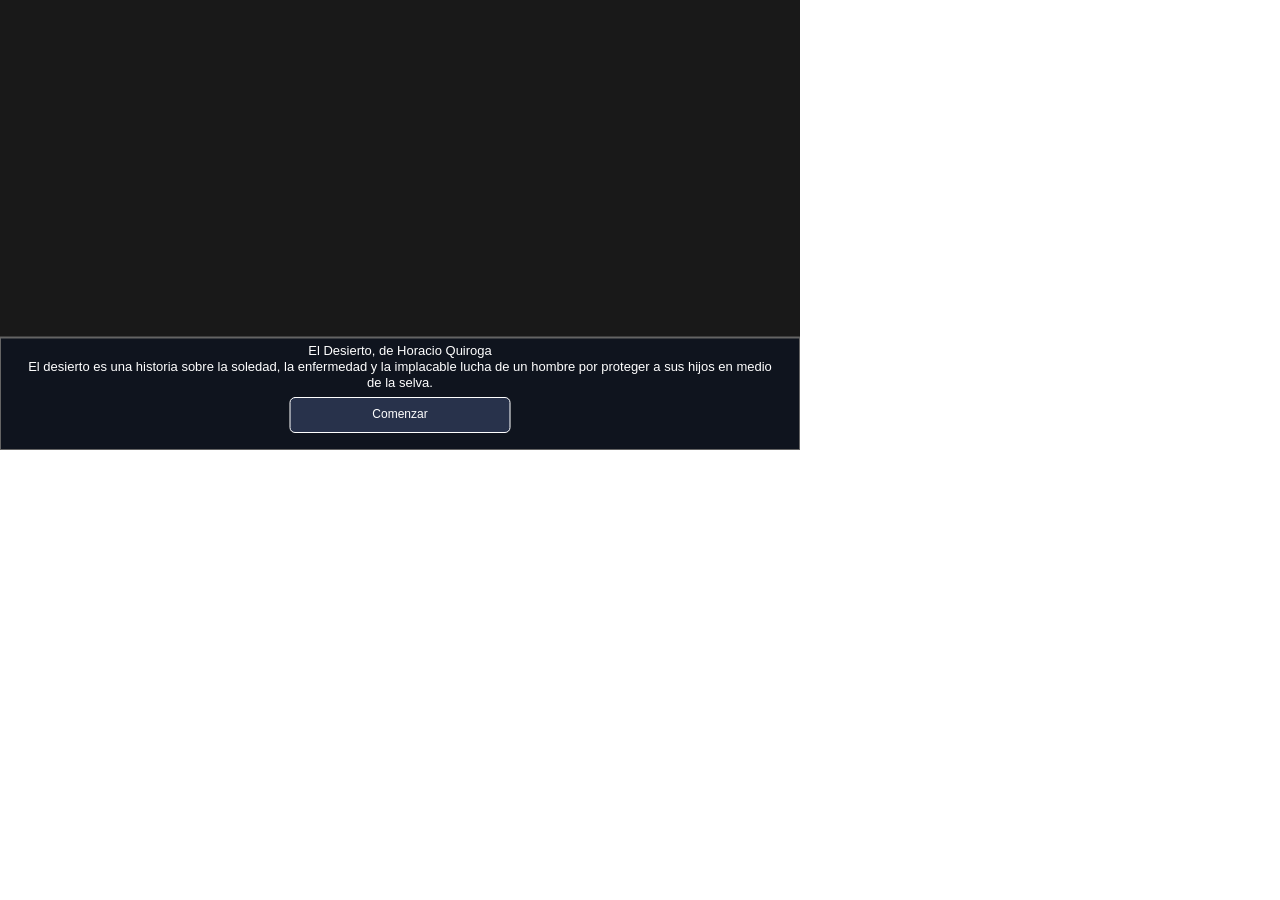
<file: pmiw_tpfinal/index.html>
<!DOCTYPE html>
<html>
<head>
  <meta charset="utf-8">
  <meta name="viewport" content="width=device-width, initial-scale=1.0">

  <!-- PLEASE NO CHANGES BELOW THIS LINE (UNTIL I SAY SO) -->
  <script language="javascript" type="text/javascript" src="libraries/p5.min.js"></script>
  <script language="javascript" type="text/javascript" src="pmiw_tpfinal.js"></script>
  <!-- OK, YOU CAN MAKE CHANGES BELOW THIS LINE AGAIN -->

  <style>
    body {
      padding: 0;
      margin: 0;
    }
  </style>
</head>

<body>
</body>
</html>
</file>
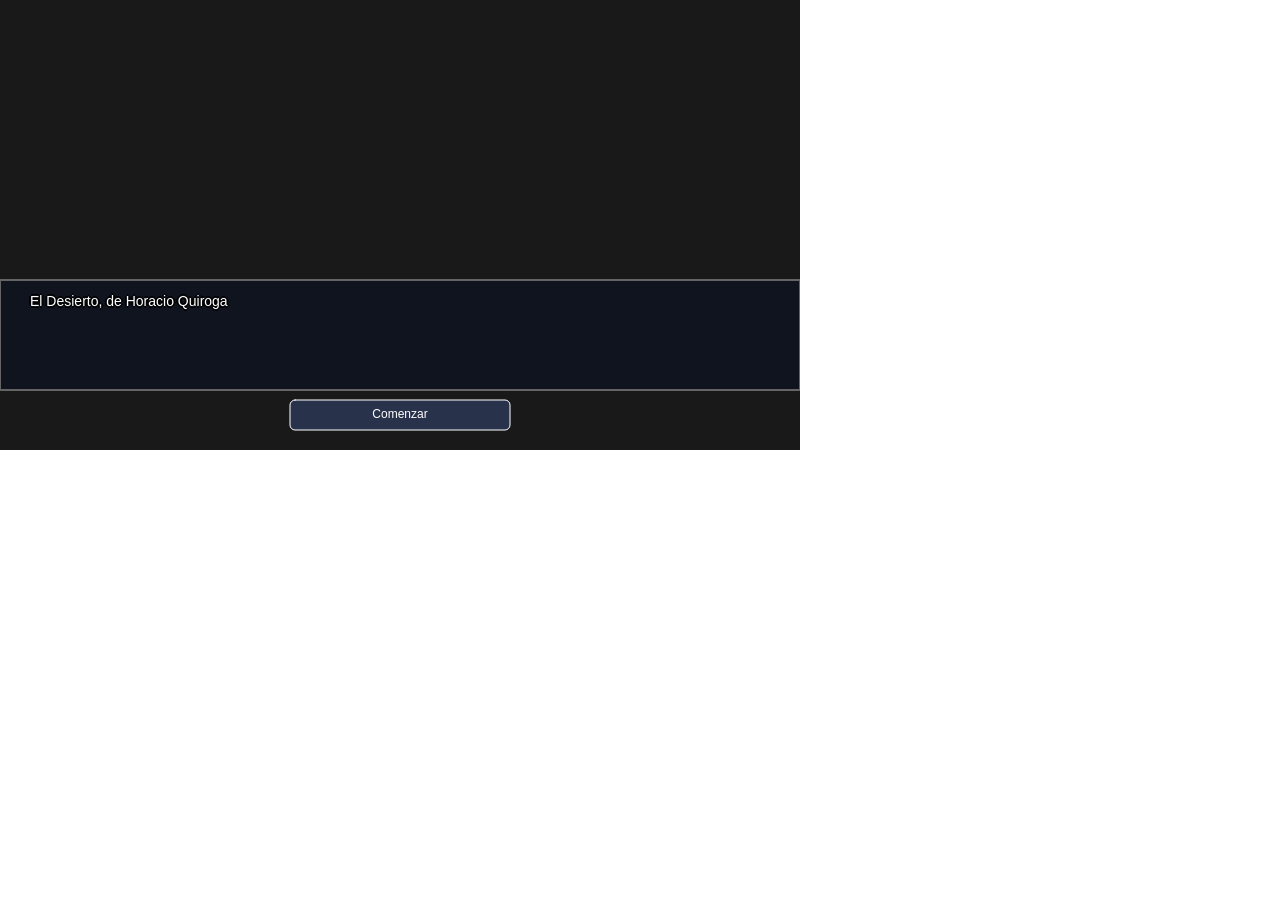
<file: pmiw_tpfinal2_0/index.html>
<!DOCTYPE html>
<html>
<head>
  <meta charset="utf-8">
  <meta name="viewport" content="width=device-width, initial-scale=1.0">

  <!-- PLEASE NO CHANGES BELOW THIS LINE (UNTIL I SAY SO) -->
  <script language="javascript" type="text/javascript" src="libraries/p5.min.js"></script>
  <script language="javascript" type="text/javascript" src="pmiw_tpfinal2_0.js"></script>
  <!-- OK, YOU CAN MAKE CHANGES BELOW THIS LINE AGAIN -->

  <style>
    body {
      padding: 0;
      margin: 0;
    }
  </style>
</head>

<body>
</body>
</html>
</file>
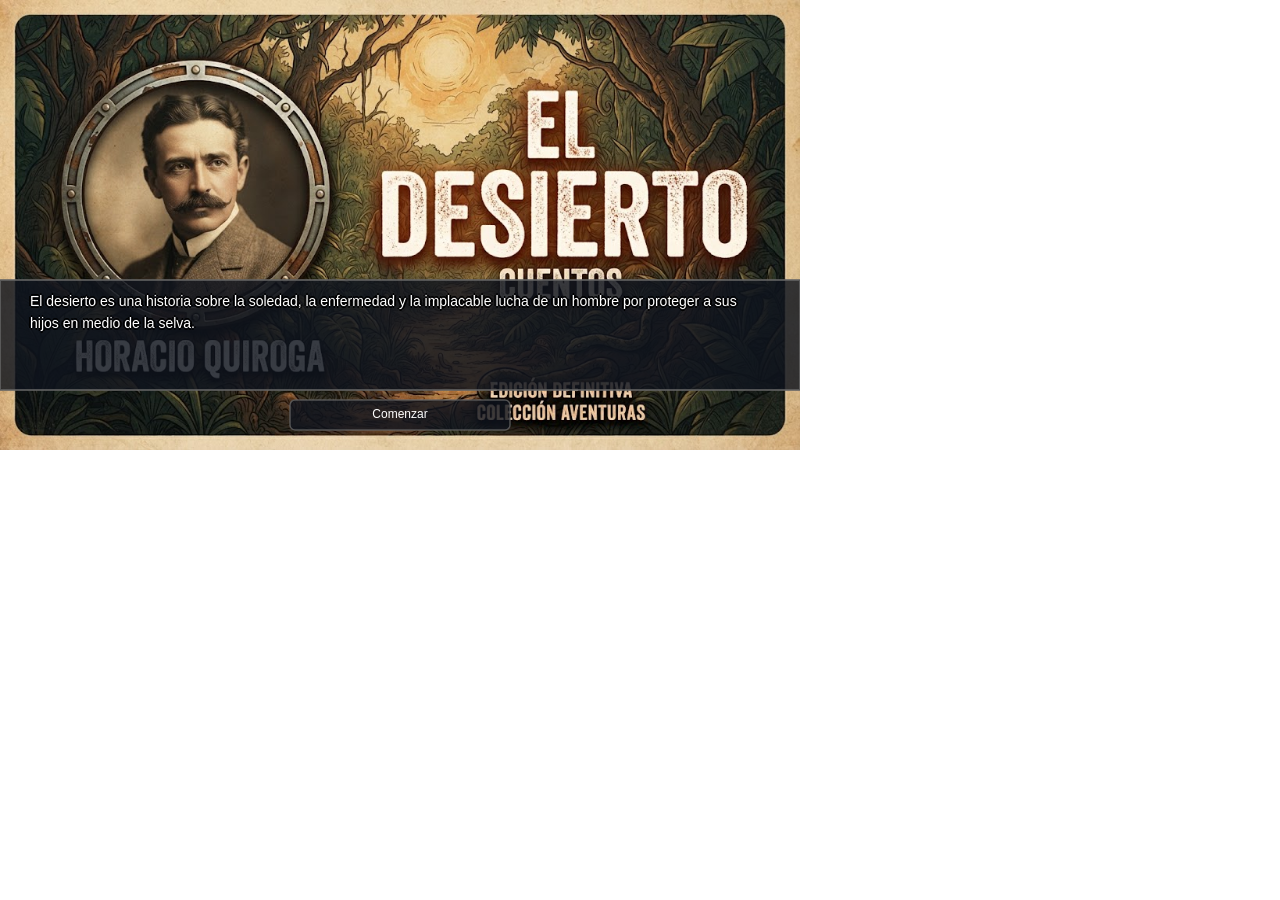
<file: pmiw_tpfinal3_0/index.html>
<!DOCTYPE html>
<html>
<head>
  <meta charset="utf-8">
  <meta name="viewport" content="width=device-width, initial-scale=1.0">

  <!-- PLEASE NO CHANGES BELOW THIS LINE (UNTIL I SAY SO) -->
  <script language="javascript" type="text/javascript" src="libraries/p5.min.js"></script>
  <script language="javascript" type="text/javascript" src="pmiw_tpfinal3_0.js"></script>
  <!-- OK, YOU CAN MAKE CHANGES BELOW THIS LINE AGAIN -->

  <style>
    body {
      padding: 0;
      margin: 0;
    }
  </style>
</head>

<body>
</body>
</html>
</file>
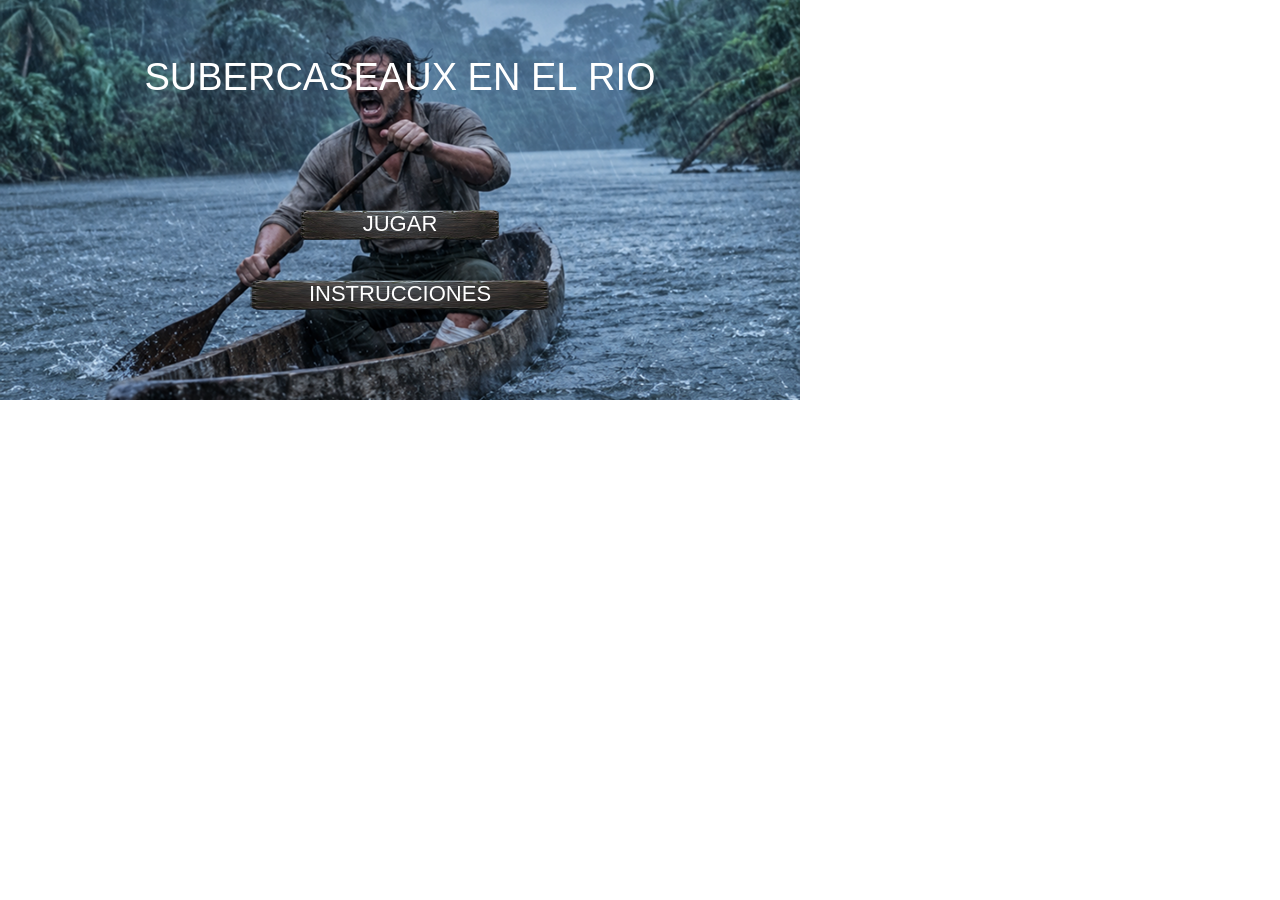
<file: tpfinalparte2/index.html>
<!DOCTYPE html>
<html>
<head>
  <meta charset="utf-8">
  <meta name="viewport" content="width=device-width, initial-scale=1.0">

  <!-- PLEASE NO CHANGES BELOW THIS LINE (UNTIL I SAY SO) -->
  <script language="javascript" type="text/javascript" src="libraries/p5.min.js"></script>
  <script language="javascript" type="text/javascript" src="libraries/p5.sound.min.js"></script>
  <script language="javascript" type="text/javascript" src="Barc.js"></script>
  <script language="javascript" type="text/javascript" src="Bot.js"></script>
  <script language="javascript" type="text/javascript" src="Esc.js"></script>
  <script language="javascript" type="text/javascript" src="Jueg.js"></script>
  <script language="javascript" type="text/javascript" src="Roc.js"></script>
  <script language="javascript" type="text/javascript" src="tpfinalparte2.js"></script>
  <!-- OK, YOU CAN MAKE CHANGES BELOW THIS LINE AGAIN -->

  <style>
    body {
      padding: 0;
      margin: 0;
    }
  </style>
</head>

<body>
</body>
</html>
</file>
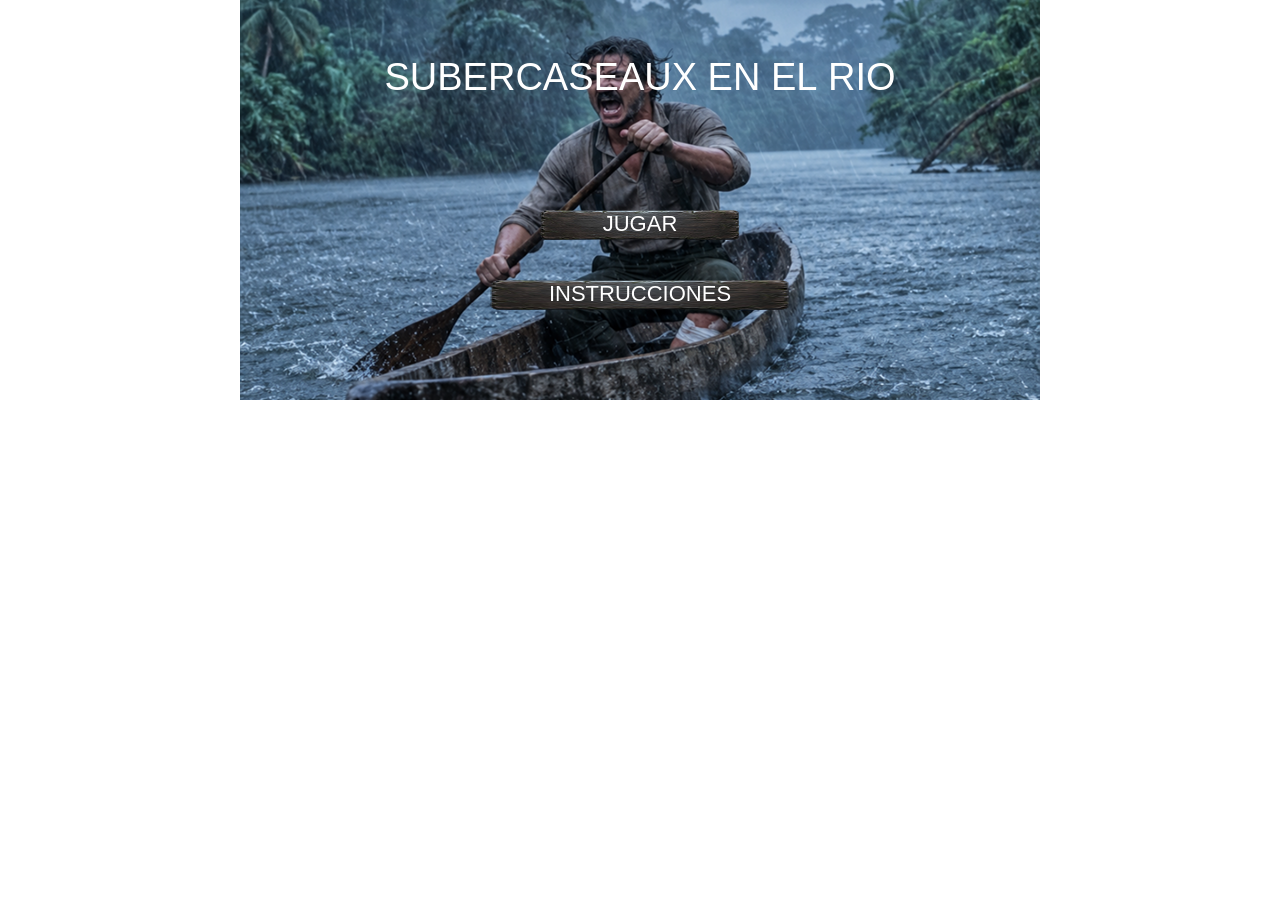
<file: Progra2/tpfinalparte2/index.html>
<!DOCTYPE html>
<html>
<head>
  <meta charset="utf-8">
  <meta name="viewport" content="width=device-width, initial-scale=1.0">

  <!-- PLEASE NO CHANGES BELOW THIS LINE (UNTIL I SAY SO) -->
  <script language="javascript" type="text/javascript" src="libraries/p5.min.js"></script>
  <script language="javascript" type="text/javascript" src="libraries/p5.sound.min.js"></script>
  <script language="javascript" type="text/javascript" src="Barc.js"></script>
  <script language="javascript" type="text/javascript" src="Bot.js"></script>
  <script language="javascript" type="text/javascript" src="Esc.js"></script>
  <script language="javascript" type="text/javascript" src="Jueg.js"></script>
  <script language="javascript" type="text/javascript" src="Roc.js"></script>
  <script language="javascript" type="text/javascript" src="tpfinalparte2.js"></script>
  <!-- OK, YOU CAN MAKE CHANGES BELOW THIS LINE AGAIN -->

  <style>
    body {
      padding: 0;
      margin: 0;
    }

    canvas {
      display: block;
      max-width: 100%;
      height: auto;
      margin: 0 auto;
    }
  </style>
</head>

<body>
</body>
</html>
</file>
